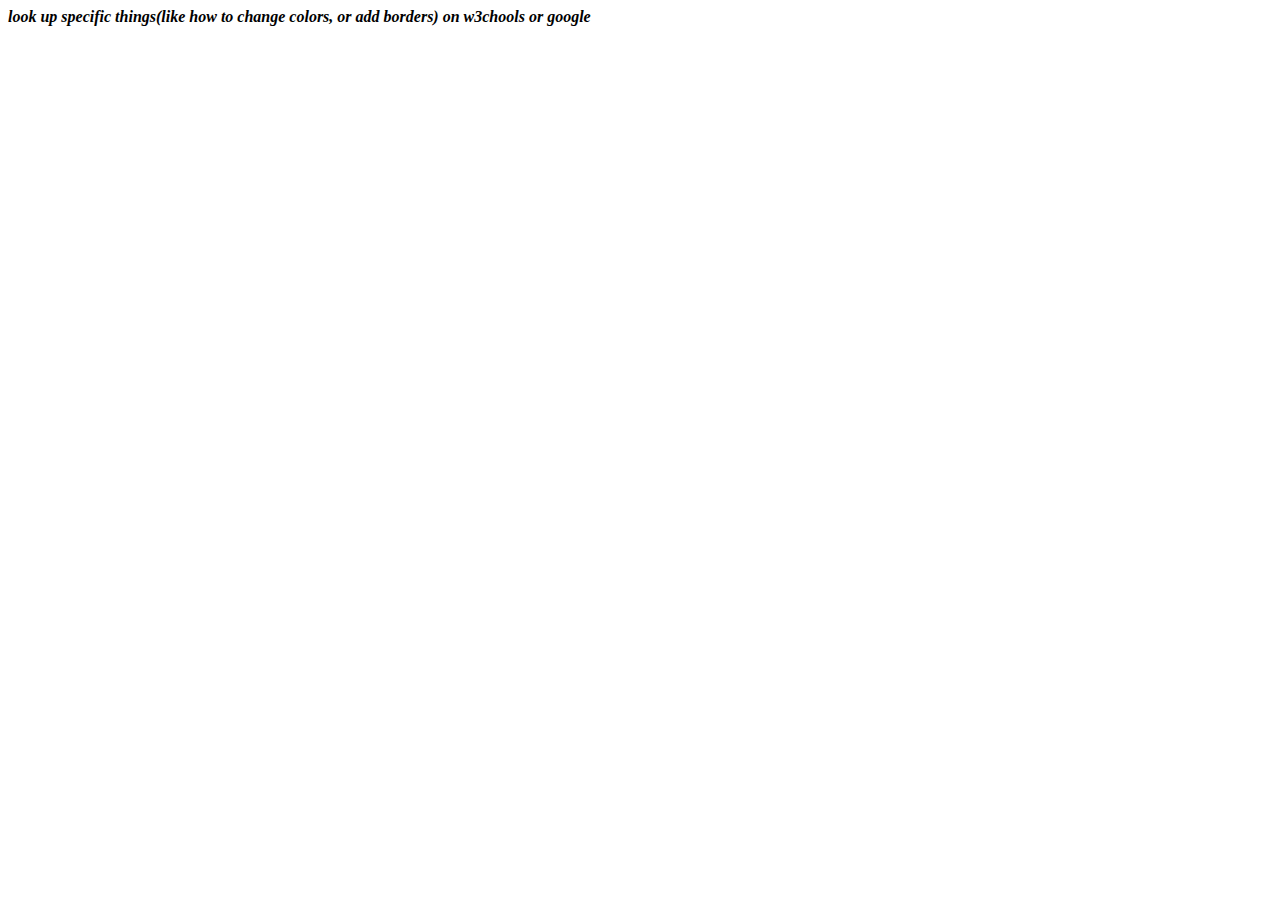
<file: new page.html>
<html>
  <body background="https://pfml.edublogs.org/files/2015/06/computer-class-1s6h82e.png">

<b> <em>look up specific things(like how to change colors, or add borders) on w3chools or google
  </em></b>

  </body>
  </html
</file>
